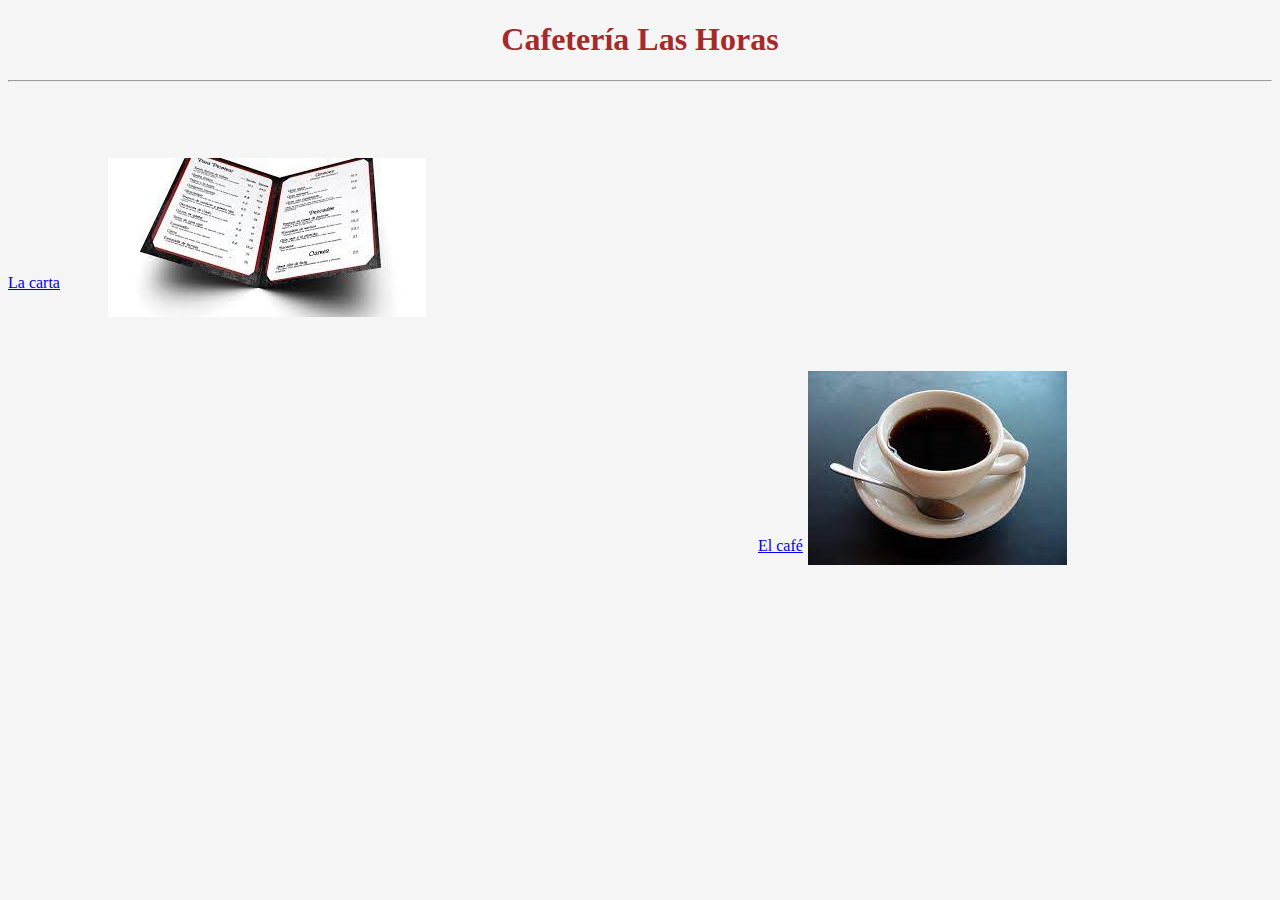
<file: index.html>
<!DOCTYPE html>
<html lang="en">
<head>
    <meta charset="UTF-8">
    <meta http-equiv="X-UA-Compatible" content="IE=edge">
    <meta name="viewport" content="width=
    , initial-scale=1.0">
    <title>Document</title>
    <link rel="stylesheet" href="style.css">
</head>
<body>
     <header>
 <id> 

    <center> <p> <mark><h1>Cafetería Las Horas</h1> </center> </p> </mark>

     

   

 </id>
    </header> 
  <hr>


   
    <br>

    <div class="bloque2">  

        
    <div class="carta">   <a href="lacarta.html">  
        
        
        
        
        <p>La carta</p>         </a>  
    
    
    
    
    
    </div>


    <div class="cartai">
        
    
    
        <a href="lacarta.html">       
        
            <img src="img/carta.jpeg" alt="imagen carta">
        </a>
    
    
    
    
    </div>
    

    <div class="cafe"> 

       <a href="elcafe.html">  <p>El café </p>       </a> 

    </div>
   
<div class="cafei">



<a href="elcafe.html">


    <img src="img/cafe.jpeg" alt="imagen carta">
</a>

</div>


<div class="contacto"> 

   <a href="contacto.html">  <p>Contacto </p>       </a> 

</div>

<div class="contactoi">



<a href="contacto.html">


<img src="img/contacto.png" alt="imagen contacto">
</a>
   


</div>

  


    
































</body>
</html>
</file>
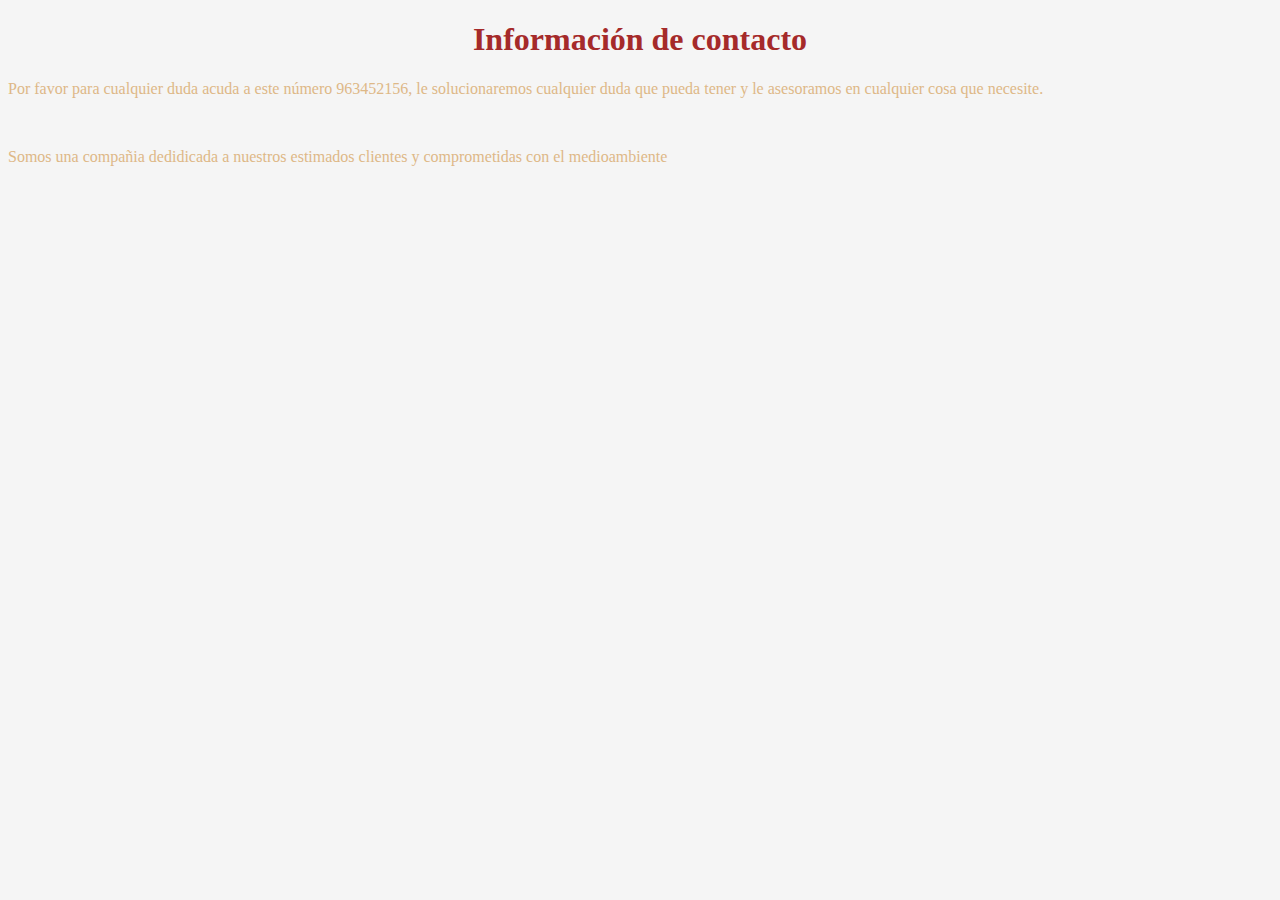
<file: contacto.html>
<!DOCTYPE html>
<html lang="en">
<head>
    <meta charset="UTF-8">
    <meta http-equiv="X-UA-Compatible" content="IE=edge">
    <meta name="viewport" content="width=device-width, initial-scale=1.0">
    <title>Document</title>
    <link rel="stylesheet" href="style.css">
</head>
<body>
    
<div class="ic">


 <center>   <h1>Información de contacto</h1> </center>



</div>

<div class="icc">


    <p>Por favor para cualquier duda acuda a este número 963452156, le solucionaremos cualquier 
        duda que pueda tener  y le asesoramos en cualquier cosa que necesite.</p>

    <br>

  <p>  Somos una compañia dedidicada a nuestros estimados clientes y comprometidas con el medioambiente 
              </p> 
              <p></p>

</div>










</body>
</html>
</file>
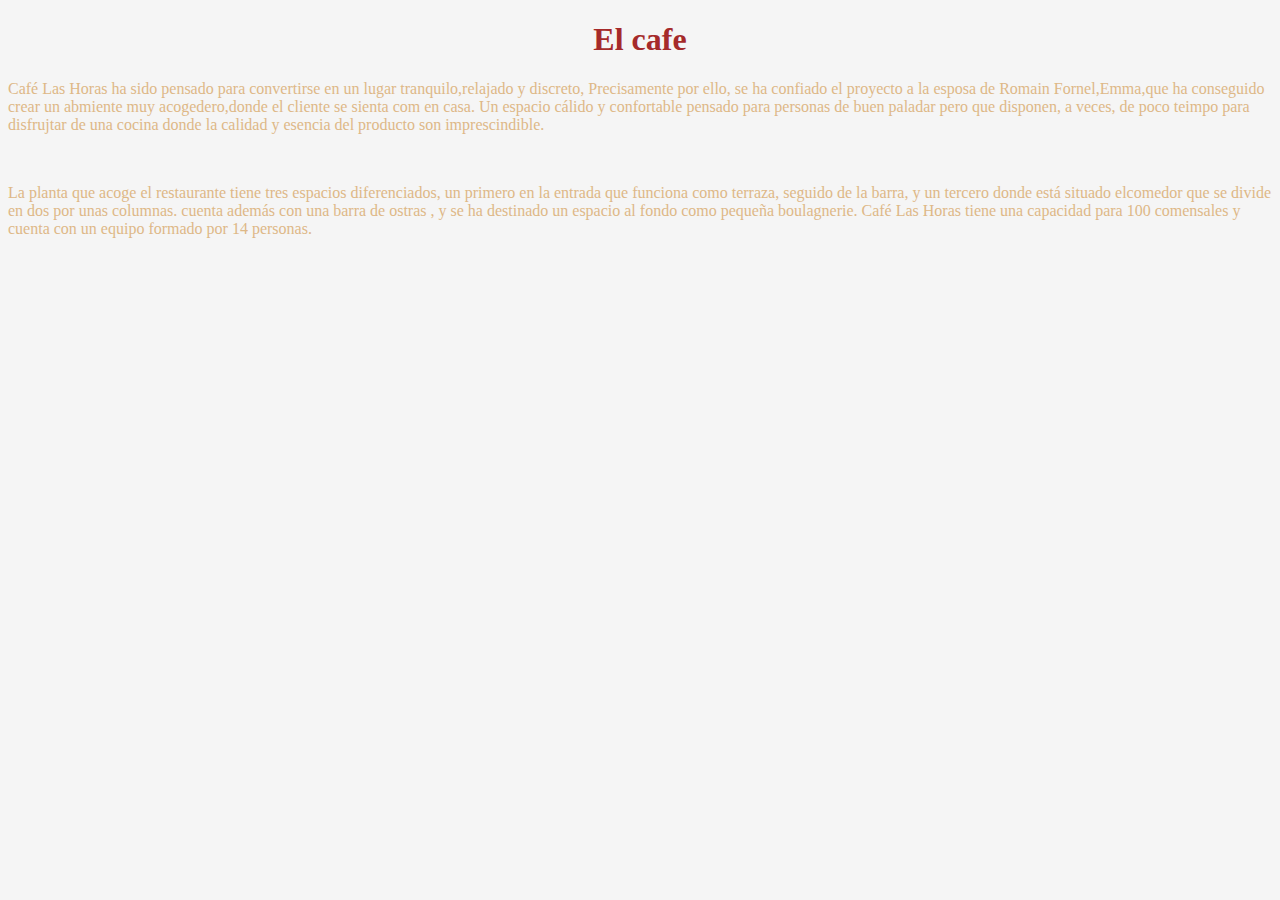
<file: elcafe.html>
<!DOCTYPE html>
<html lang="en">
<head>
    <meta charset="UTF-8">
    <meta http-equiv="X-UA-Compatible" content="IE=edge">
    <meta name="viewport" content="width=device-width, initial-scale=1.0">
    <title>Document</title>
    <link rel="stylesheet" href="style.css">
</head>
<body>

<div class="Tc"> 
<center> <h1>El cafe</h1></center>
</div>
    <div class="bloque4">

<p>Café Las Horas ha sido pensado para convertirse en un lugar tranquilo,relajado y discreto, Precisamente por ello, se ha confiado el proyecto a la esposa de Romain Fornel,Emma,que ha conseguido crear un abmiente muy acogedero,donde el cliente se sienta com en casa. Un espacio cálido y confortable pensado para personas de buen paladar pero que disponen, a veces, de poco teimpo para disfrujtar de una cocina donde la calidad y esencia del producto son imprescindible.
</p>
<br>
<p>La planta que acoge el restaurante tiene tres espacios diferenciados, un primero en la entrada que funciona como terraza, seguido de la barra, y un tercero donde está situado elcomedor que se divide en dos por unas columnas. cuenta además con una barra de ostras , y se ha destinado un espacio al fondo como pequeña boulagnerie. Café Las Horas tiene una capacidad para 100 comensales y cuenta con un equipo formado por 14 personas.</p>


</div>







</body>
</html>
</file>
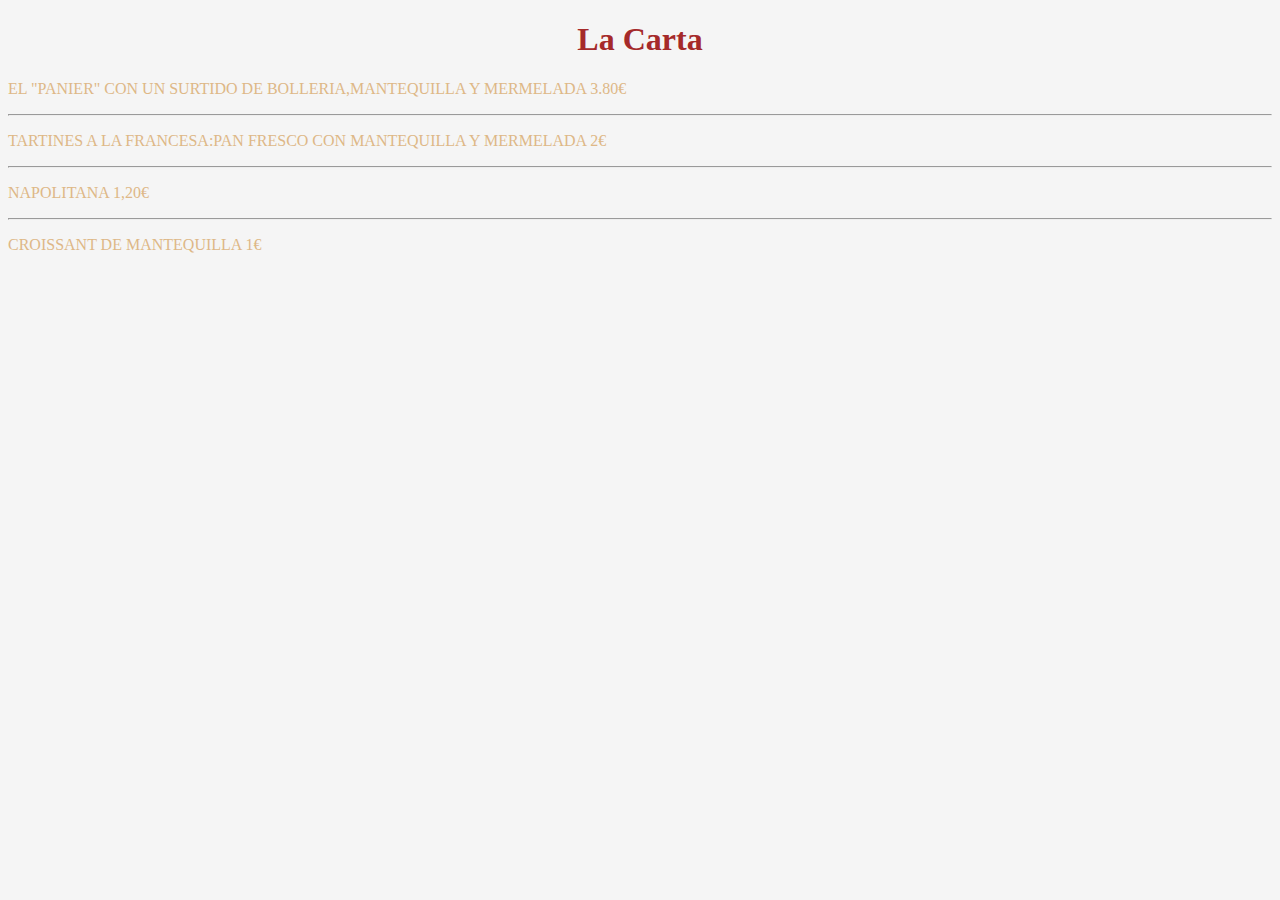
<file: lacarta.html>
<!DOCTYPE html>
<html lang="en">
<head>
    <meta charset="UTF-8">
    <meta http-equiv="X-UA-Compatible" content="IE=edge">
    <meta name="viewport" content="width=device-width, initial-scale=1.0">
    <title>Document</title>
    <link rel="stylesheet" href="style.css">
</head>
<body>

    
    <div class="títuloc">
        <center >   <h1>La Carta </h1> </center>

    </div>


<div class="bloquec">
<p>EL "PANIER" CON UN SURTIDO DE BOLLERIA,MANTEQUILLA Y MERMELADA 3.80€</p>
<Hr>
<p>TARTINES A LA FRANCESA:PAN FRESCO CON MANTEQUILLA Y MERMELADA 2€</p>

<Hr>
<p>NAPOLITANA 1,20€</p>
<Hr>
<p>CROISSANT DE MANTEQUILLA 1€</p>




</div>

    
</body>
</html>
</file>
<file: style.css>
body{
    background-color:#f5f5f5;
}
id{

    color: brown;
    position: relative;
    background-color: pink;
}
div.carta{

    position: relative;
    top: 150px;
}
div.cartai{

    position: relative;
    right: -100px;
}
div.títuloc{

    color: brown;
}
div.bloquec{

    color: burlywood;
}
div.cafei{

    position: relative;
    right: -800px;
}
div.cafe{

    position: relative;
    right: -750px;
    bottom: -200px;
}
div.bloque4{

    color: burlywood;
}
div.Tc{
    color: brown;
}
div.contacto{

    position: relative;
    right: -1430px;
    bottom: -200px;
}
div.contactoi{

    
    position: relative;
    right: -1500px;
}
div.ic{
    
    color: brown;

}
div.icc{
    
    color: burlywood;


}
div.color{

    background-color: lightcoral;
}
</file>
